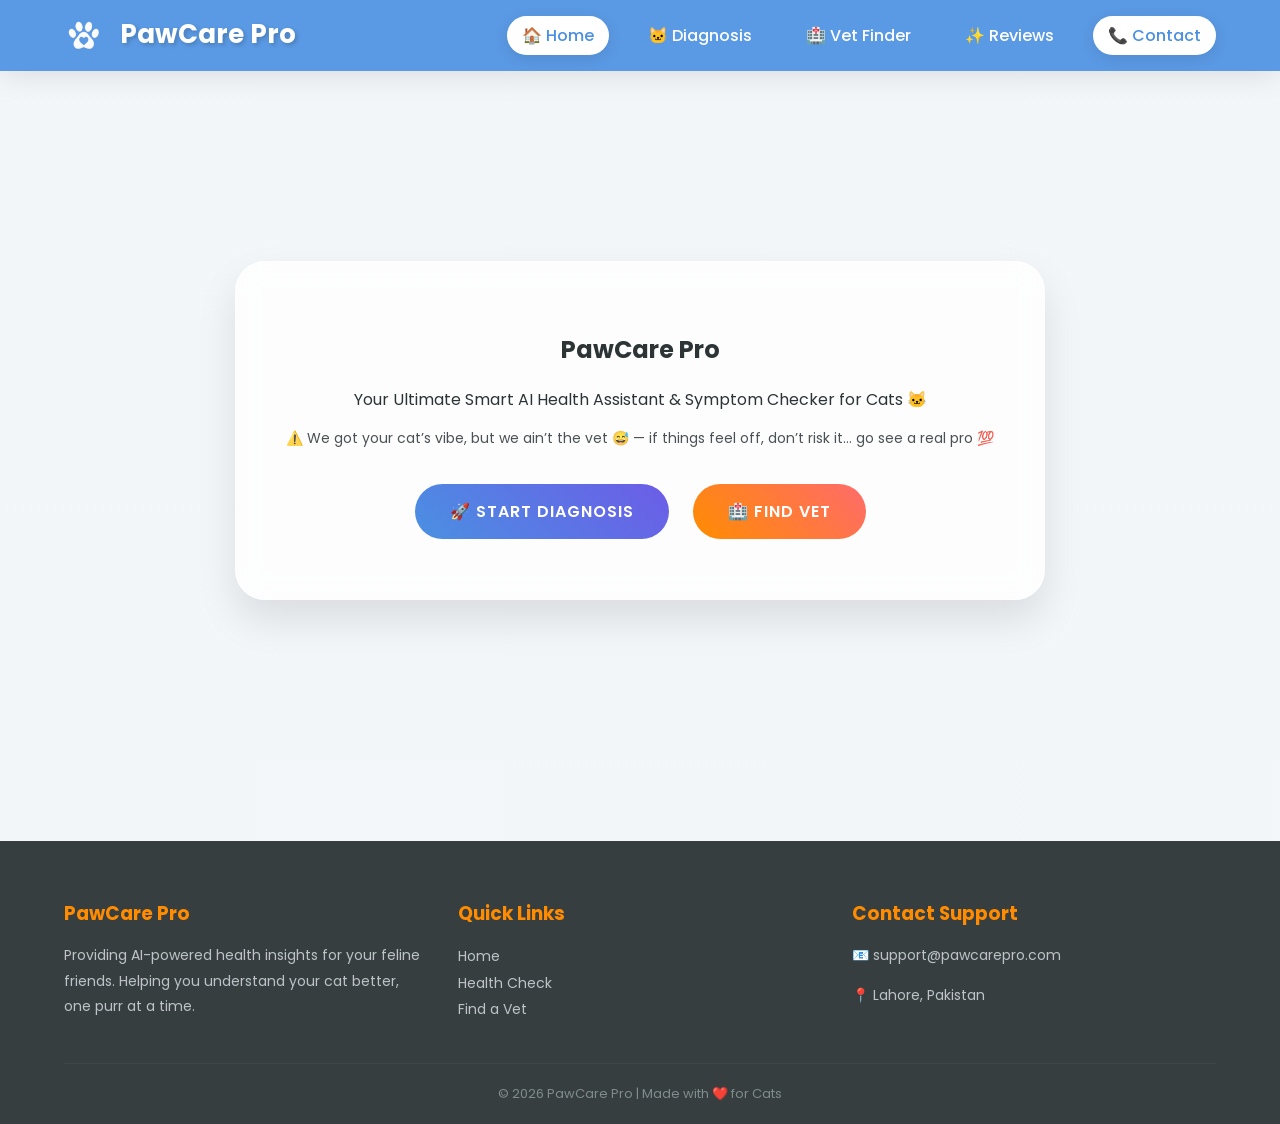
<file: index.html>
<!DOCTYPE html>
<html lang="en">
<head>
    <meta charset="UTF-8">
    <meta name="viewport" content="width=device-width, initial-scale=1.0">
    <meta name="viewport" content="width=device-width, initial-scale=1.0">
    <title>PawCare Pro | Smart AI Health Assistant & Symptom Checker for Cats</title>
    <meta name="description" content="Check your cat's health symptoms instantly with PawCare Pro's AI assistant. Find nearby veterinary clinics in Lahore & Karachi and get expert pet care tips.">
    <meta name="keywords" content="cat health assistant, feline symptom checker, vet finder lahore, cat disease diagnosis, pawcare pro">
    
    <meta property="og:type" content="website">
    <meta property="og:title" content="PawCare Pro | Smart AI Health Assistant for Cats">
    <meta property="og:description" content="Analyze feline health symptoms instantly and connect with trusted vets nearby.">
    <meta property="og:image" content="logo.png">

    <meta name="twitter:card" content="summary_large_image">
    <meta name="twitter:title" content="PawCare Pro | Cat AI Health Checker">
    <link rel="stylesheet" href="style.css">
</head>
<body>
    <nav class="navbar">
        <div class="logo">
            <!-- Logo Image Added Here -->
            <img src="logo.png" alt="PawCare Pro - Smart Cat AI Health Assistant Logo" style="height: 40px; vertical-align: middle; margin-right: 10px;">
            PawCare Pro
        </div>
        
        <div class="nav-links">
            <a href="index.html" class="active">🏠 Home</a>
            <a href="diagnosis.html">🐱 Diagnosis</a>
            <a href="vets.html">🏥 Vet Finder</a>
            <a href="reviews.html">✨ Reviews</a>
            <a href="contact.html" class="active">📞 Contact</a>
        </div>
    </nav>

    <section id="home" class="hero-section">
        <div class="home-box">
            <h1>PawCare Pro</h1>
            <p>Your Ultimate Smart AI Health Assistant & Symptom Checker for Cats 🐱</p>
            <p style="font-size:14px; opacity:0.85;">
            ⚠️ We got your cat’s vibe, but we ain’t the vet 😅 — if things feel off, don’t risk it… go see a real pro 💯
            </p>
            <div style="margin-top: 25px;">
                <a href="diagnosis.html" class="btn blue">🚀 Start Diagnosis</a>
                <a href="vets.html" class="btn orange">🏥 Find Vet</a>
            </div>
        </div>
    </section>
    <footer class="footer">
    <div class="footer-content">
        <div class="footer-section">
            <h3>PawCare Pro</h3>
            <p>Providing AI-powered health insights for your feline friends. Helping you understand your cat better, one purr at a time.</p>
        </div>
        <div class="footer-section">
            <h3>Quick Links</h3>
            <a href="index.html">Home</a><br>
            <a href="diagnosis.html">Health Check</a><br>
            <a href="vets.html">Find a Vet</a>
        </div>
        <div class="footer-section">
            <h3>Contact Support</h3>
            <p>📧 support@pawcarepro.com</p>
            <p>📍 Lahore, Pakistan</p>
        </div>
    </div>
    <div class="footer-bottom">
        &copy; 2026 PawCare Pro | Made with ❤️ for Cats
    </div>
</footer>
</body>
</html>
</file>
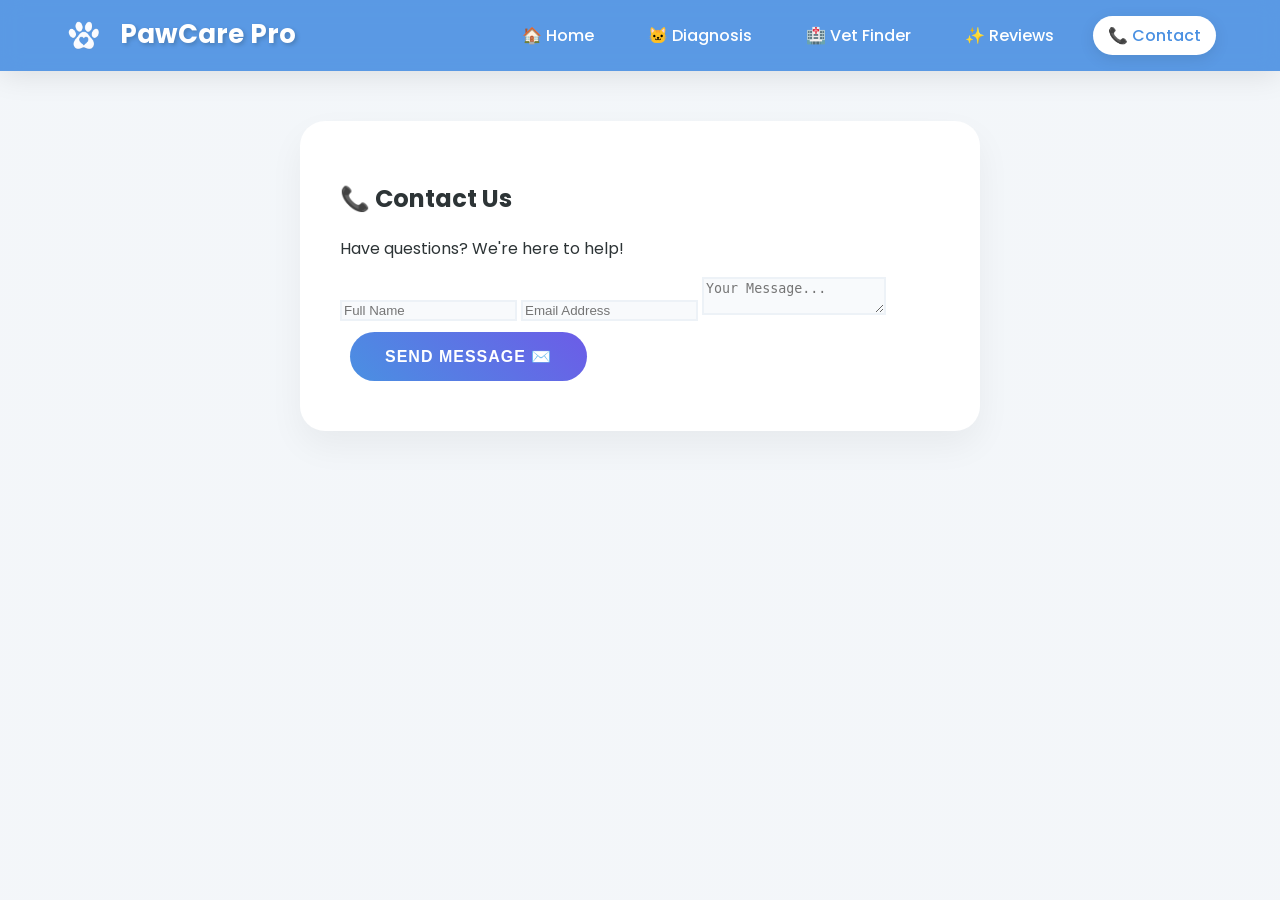
<file: contact.html>
<!DOCTYPE html>
<html lang="en">
<head>
    <meta charset="UTF-8">
    <title>PawCare Pro | Contact Us</title>
    <link rel="stylesheet" href="style.css">
</head>
<body>
    <nav class="navbar">
        <div class="logo">
            <!-- Logo Image Added Here -->
            <img src="logo.png" alt="PawCare Logo" style="height: 40px; vertical-align: middle; margin-right: 10px;">
            PawCare Pro
        </div>
        
        <div class="nav-links">
            <a href="index.html">🏠 Home</a>
            <a href="diagnosis.html">🐱 Diagnosis</a>
            <a href="vets.html">🏥 Vet Finder</a>
            <a href="reviews.html">✨ Reviews</a>
            <a href="contact.html" class="active">📞 Contact</a>
        </div>
    </nav>

    <section class="content-section">
        <div class="form-box">
            <h2>📞 Contact Us</h2>
            <p>Have questions? We're here to help!</p>
            <form onsubmit="event.preventDefault(); alert('Message Sent! 🐾');">
                <input type="text" placeholder="Full Name" required>
                <input type="email" placeholder="Email Address" required>
                <textarea placeholder="Your Message..." required></textarea>
                <button type="submit" class="btn blue">Send Message ✉️</button>
            </form>
        </div>
    </section>
</body>
</html>
</file>
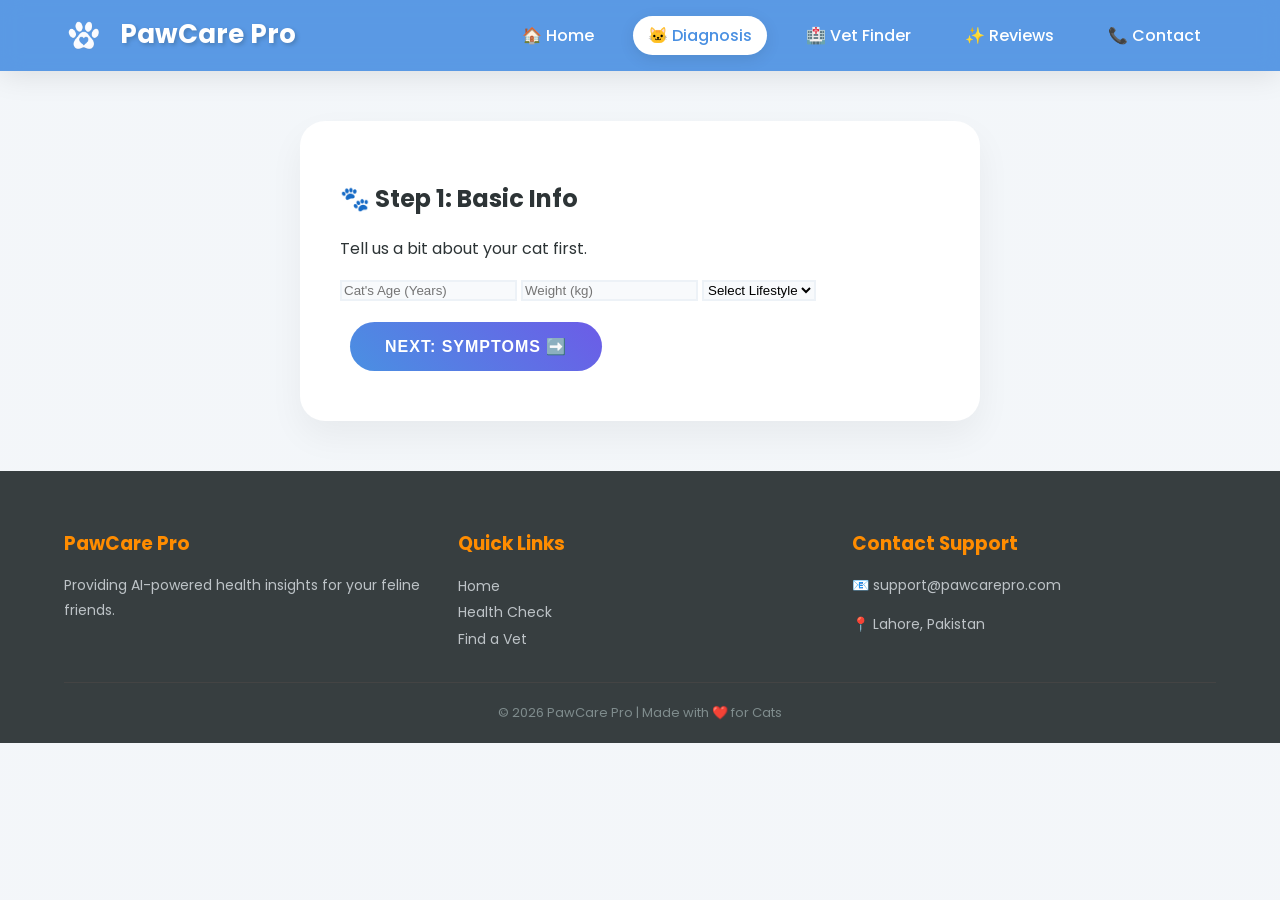
<file: diagnosis.html>
<!DOCTYPE html>
<html lang="en">

<head>
    <meta charset="UTF-8">
    <meta name="viewport" content="width=device-width, initial-scale=1.0">
    <title>Cat Symptom Checker & AI Health Diagnosis | PawCare Pro</title>
    <meta name="description" content="Select your cat's symptoms to analyze potential health risks like CKD, diabetes, or respiratory issues. Get instant pet care guidelines.">
    <link rel="stylesheet" href="style.css">
</head>

<body>
    <nav class="navbar">
        <div class="logo">
            <!-- Logo Image Added Here -->
            <img src="logo.png" alt="PawCare Pro - Smart Cat AI Health Assistant Logo" style="height: 40px; vertical-align: middle; margin-right: 10px;">
            PawCare Pro
        </div>
        <div class="nav-links">
            <a href="index.html">🏠 Home</a>
            <a href="diagnosis.html" class="active">🐱 Diagnosis</a>
            <a href="vets.html">🏥 Vet Finder</a>
            <a href="reviews.html">✨ Reviews</a>
            <a href="contact.html">📞 Contact</a>
        </div>
    </nav>

    <section class="content-section">
        <div id="step1" class="form-box">
            <h2>🐾 Step 1: Basic Info</h2>
            <p>Tell us a bit about your cat first.</p>
            <input type="number" id="petAge" placeholder="Cat's Age (Years)">
            <input type="number" id="petWeight" placeholder="Weight (kg)">
            <select id="petLifestyle">
                <option value="">Select Lifestyle</option>
                <option value="indoor">Indoor 😴</option>
                <option value="outdoor">Outdoor 🏃‍♂️</option>
            </select>
            <button class="btn blue" onclick="goToSymptoms()" style="margin-top: 20px;">Next: Symptoms ➡️</button>
        </div>

        <div id="step2" class="form-box" style="display: none; max-width: 800px;">
            <h2>🔍 Step 2: Select Symptoms</h2>
            <p>Pick at least 3 symptoms for an accurate check.</p>
            <div class="scroll"
                style="max-height: 300px; overflow-y: auto; margin: 20px 0; padding: 15px; background: #f8fafc; border-radius: 15px;">
                <div id="symptomsContainer" class="symptom-grid"
                    style="display: grid; grid-template-columns: repeat(auto-fill, minmax(150px, 1fr)); gap: 10px;">
                </div>
            </div>
            <button class="btn blue" onclick="backToInfo()">⬅️ Back</button>
            <button class="btn orange" onclick="diagnose()">🧠 Analyze Now</button>
        </div>

        <!-- Result Box Updated to show Education Section -->
        <div id="resultBox" class="form-box" style="display: none; max-width: 700px;">
            <div class="card" style="border-bottom: none;">
                <h2>🧠 AI Diagnosis Result</h2>
                <div id="output" style="margin-bottom: 20px;"></div>
                
                <!-- This is where the Education info will appear -->
                <div id="educationSection" style="background: #f0f7ff; padding: 20px; border-radius: 15px; text-align: left; border-left: 5px solid #4a90e2;">
                </div>

                <hr style="margin: 20px 0; border: 0; border-top: 1px solid #eee;">
                <button class="btn blue" onclick="location.reload()">🔄 Start Over</button>
                <a href="vets.html" class="btn orange">🏥 Find a Vet</a>
            </div>
        </div>
    </section>

    <script>
        // 1. FULL Symptoms List
        const allSymptoms = [
            "weight_loss", "increased_appetite", "unkempt", "vomiting", "diarrhea",
            "thirst", "urination", "rapid_breathing", "heart_rate", "hyperactivity",
            "aggression", "thyroid_lump", "thick_nails", "fast_breathing", "difficult_breathing",
            "open_mouth", "nasal_discharge", "fever", "cough", "blue_mucus", "lethargy",
            "loss_appetite", "hair_loss", "nose_bleed", "exercise_intolerance", "skin_scaling",
            "nodules", "drooling", "bad_breath", "tartar", "pawing_face", "head_shaking",
            "difficulty_swallowing", "dropping_food", "loose_teeth", "dehydration",
            "mouth_sores", "foul_breath", "muscle_wasting", "weakness", "poor_coat",
            "behavior_change", "ear_scratching", "ear_pain", "ear_odor", "abdominal_pain",
            "collapse", "bruising", "enlarged_abdomen", "yellow_skin", "eye_redness",
            "blindness", "seizures", "lymph_nodes", "gum_pale", "chronic_infection",
            "blood_urine", "firm_bladder", "straining", "genital_licking", "itching",
            "scabs", "fleas"
        ];

        const container = document.getElementById("symptomsContainer");
        allSymptoms.forEach(sym => {
            container.innerHTML += `
                <div class="symptom-item">
                    <label style="display:flex; align-items:center; gap:8px; cursor:pointer;">
                        <input type="checkbox" value="${sym}"> 
                        <span>${sym.replaceAll("_", " ")}</span>
                    </label>
                </div>`;
        });

        // 2. Navigation Functions
        function goToSymptoms() {
            const age = document.getElementById('petAge').value;
            const weight = document.getElementById('petWeight').value;
            if (!age || !weight) {
                alert("Please fill in the basic info first! 🐾");
                return;
            }
            document.getElementById('step1').style.display = 'none';
            document.getElementById('step2').style.display = 'block';
            window.scrollTo(0, 0);
        }

        function backToInfo() {
            document.getElementById('step1').style.display = 'block';
            document.getElementById('step2').style.display = 'none';
        }

        // 3. FULL Disease & Education Data
        const diseases = {
            "Hyperthyroidism": ["weight_loss", "increased_appetite", "vomiting", "diarrhea", "thirst", "urination", "hyperactivity"],
            "Pneumonia": ["fast_breathing", "difficult_breathing", "open_mouth", "cough", "fever"],
            "Parasitic Infection": ["weight_loss", "diarrhea", "vomiting", "hair_loss", "skin_scaling"],
            "Dental Disease": ["drooling", "bad_breath", "tartar", "difficulty_swallowing"],
            "CKD": ["thirst", "urination", "vomiting", "weight_loss", "dehydration"],
            "Diabetes": ["thirst", "urination", "weight_loss", "increased_appetite"],
            "Ear Mites": ["ear_scratching", "head_shaking", "ear_odor"],
            "Panleukopenia": ["vomiting", "diarrhea", "lethargy", "fever"],
            "FIP": ["weight_loss", "fever", "lethargy", "enlarged_abdomen"],
            "FIV": ["fever", "lethargy", "loss_appetite"],
            "FeLV": ["weight_loss", "loss_appetite", "gum_pale"],
            "FLUTD": ["urination", "blood_urine"],
            "Cystitis": ["straining", "urination", "blood_urine"],
            "Flea Allergy": ["itching", "hair_loss", "fleas"]
        };

        const info = {
            "Hyperthyroidism": "<b>Education:</b> Overactive thyroid in older cats.<br><b>Give:</b> High-protein wet food, fresh water<br><b>Avoid:</b> Fish treats, high iodine food<br><b>Prevention:</b> Regular senior checkups",
            "Pneumonia": "<b>Education:</b> Lung infection, can be emergency.<br><b>Give:</b> Warm wet food, hydration<br><b>Avoid:</b> Force feeding, dusty food<br><b>Prevention:</b> Vaccination<br><b style='color:red'>Emergency:</b> Open-mouth breathing",
            "Parasitic Infection": "<b>Education:</b> Worms or parasites affect body.<br><b>Give:</b> Balanced diet, clean water<br><b>Avoid:</b> Raw meat, dirty food<br><b>Prevention:</b> Deworming, hygiene",
            "Dental Disease": "<b>Education:</b> Painful teeth/gums.<br><b>Give:</b> Soft food, water<br><b>Avoid:</b> Hard food, bones<br><b>Prevention:</b> Dental care",
            "CKD": "<b>Education:</b> Kidney failure in older cats.<br><b>Give:</b> Renal diet, water<br><b>Avoid:</b> Salty food<br><b>Prevention:</b> Blood tests, hydration",
            "Diabetes": "<b>Education:</b> Blood sugar disorder.<br><b>Give:</b> High protein low carb diet<br><b>Avoid:</b> Sugary food<br><b>Prevention:</b> Weight control",
            "Ear Mites": "<b>Education:</b> Ear parasites causing itching.<br><b>Give:</b> Normal diet<br><b>Avoid:</b> Oils in ears<br><b>Prevention:</b> Ear cleaning",
            "Panleukopenia": "<b>Education:</b> Serious viral disease.<br><b>Give:</b> Soft food, fluids<br><b>Avoid:</b> Delay treatment<br><b>Prevention:</b> Vaccination",
            "FIP": "<b>Education:</b> Severe viral disease.<br><b>Give:</b> High calorie diet<br><b>Avoid:</b> Stress<br><b>Prevention:</b> Clean environment",
            "FIV": "<b>Education:</b> Weak immune system.<br><b>Give:</b> High-quality food<br><b>Avoid:</b> Raw diet<br><b>Prevention:</b> Keep indoors",
            "FeLV": "<b>Education:</b> Virus affecting blood.<br><b>Give:</b> Balanced nutrition<br><b>Avoid:</b> Stress<br><b>Prevention:</b> Vaccination",
            "FLUTD": "<b>Education:</b> Urinary disease.<br><b>Give:</b> Wet food, water<br><b>Avoid:</b> Dry-only diet<br><b>Prevention:</b> Clean litter<br><b style='color:red'>Emergency:</b> No urine",
            "Cystitis": "<b>Education:</b> Stress bladder issue.<br><b>Give:</b> Wet food, water<br><b>Avoid:</b> Stress<br><b>Prevention:</b> Calm environment",
            "Flea Allergy": "<b>Education:</b> Allergy from flea bites.<br><b>Give:</b> Balanced diet<br><b>Avoid:</b> Missing flea control<br><b>Prevention:</b> Flea treatment"
        };

        // 4. Diagnosis Logic
        function diagnose() {
            let selected = document.querySelectorAll('#symptomsContainer input:checked');
            if (selected.length < 3) {
                alert("Please select at least 3 symptoms! 😺");
                return;
            }

            let s = Array.from(selected).map(x => x.value);
            let scores = {};
            for (let d in diseases) {
                scores[d] = diseases[d].filter(sym => s.includes(sym)).length;
            }

            let best = Object.keys(scores).reduce((a, b) => scores[a] >= scores[b] ? a : b);

            document.getElementById('step2').style.display = 'none';
            document.getElementById('resultBox').style.display = 'block';

            const output = document.getElementById("output");
            const educationSection = document.getElementById("educationSection");

            if (scores[best] === 0) {
                output.innerHTML = "No clear match found. Please consult a vet for safety.";
                educationSection.style.display = "none";
            } else {
                output.innerHTML = `Based on the symptoms, your cat might have:<br><b style="font-size:24px; color:#4a90e2;">${best}</b>`;
                educationSection.style.display = "block";
                educationSection.innerHTML = info[best] + "<br><br><b style='color:red'>RED ALERT:</b> Seek vet immediately if severe symptoms.";
            }

            window.scrollTo(0, 0);
        }
    </script>

    <footer class="footer">
        <div class="footer-content">
            <div class="footer-section">
                <h3>PawCare Pro</h3>
                <p>Providing AI-powered health insights for your feline friends.</p>
            </div>
            <div class="footer-section">
                <h3>Quick Links</h3>
                <a href="index.html">Home</a><br>
                <a href="diagnosis.html">Health Check</a><br>
                <a href="vets.html">Find a Vet</a>
            </div>
            <div class="footer-section">
                <h3>Contact Support</h3>
                <p>📧 support@pawcarepro.com</p>
                <p>📍 Lahore, Pakistan</p>
            </div>
        </div>
        <div class="footer-bottom">
            &copy; 2026 PawCare Pro | Made with ❤️ for Cats
        </div>
    </footer>
</body>
</html>
</file>
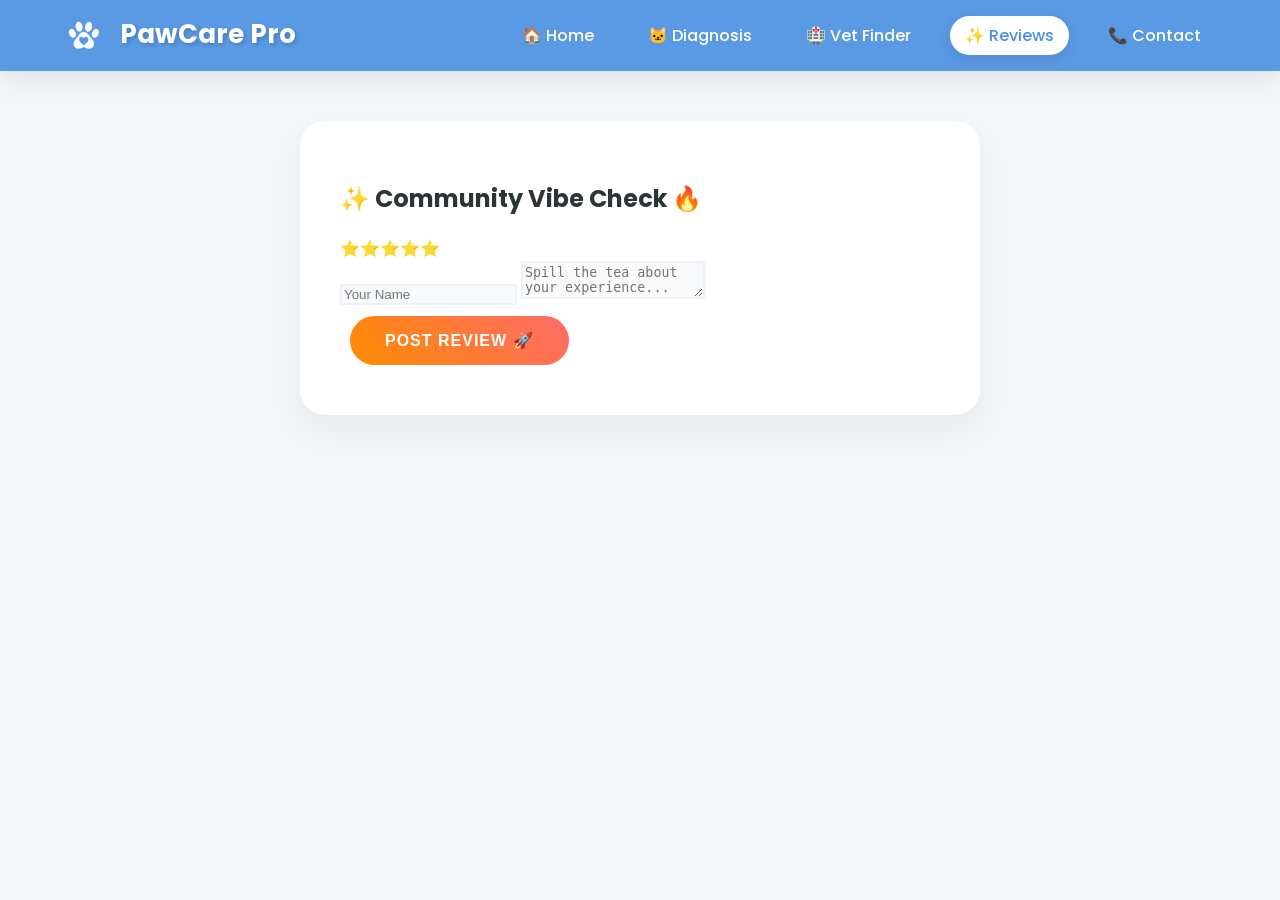
<file: reviews.html>
<!DOCTYPE html>
<html lang="en">
<head>
    <meta charset="UTF-8">
    <title>PawCare Pro | Reviews</title>
    <link rel="stylesheet" href="style.css">
</head>
<body>
    <nav class="navbar">
        <div class="logo">
            <!-- Logo Image Added Here -->
            <img src="logo.png" alt="PawCare Logo" style="height: 40px; vertical-align: middle; margin-right: 10px;">
            PawCare Pro
        </div>
        
        <div class="nav-links">
            <a href="index.html">🏠 Home</a>
            <a href="diagnosis.html">🐱 Diagnosis</a>
            <a href="vets.html">🏥 Vet Finder</a>
            <a href="reviews.html" class="active">✨ Reviews</a>
            <a href="contact.html">📞 Contact</a>
        </div>
    </nav>

    <section class="content-section">
        <div class="form-box">
            <h2>✨ Community Vibe Check 🔥</h2>
            <div id="ratingStars" class="stars">
                <span onclick="setRating(1)">⭐</span><span onclick="setRating(2)">⭐</span><span onclick="setRating(3)">⭐</span><span onclick="setRating(4)">⭐</span><span onclick="setRating(5)">⭐</span>
            </div>
            <input id="revName" placeholder="Your Name">
            <textarea id="revText" placeholder="Spill the tea about your experience..."></textarea>
            <button class="btn orange" onclick="postReview()">Post Review 🚀</button>
        </div>

        <div id="reviewList" class="review-grid">
            </div>
    </section>

    <script>
        let currentRating = 0;
        function setRating(r) {
            currentRating = r;
            document.querySelectorAll('.stars span').forEach((s, i) => {
                s.style.color = i < r ? '#ff8c00' : '#ddd';
            });
        }

        function postReview() {
            const name = document.getElementById('revName').value;
            const text = document.getElementById('revText').value;
            if(!name || !text || currentRating === 0) { alert("Please fill all fields!"); return; }
            
            const list = document.getElementById('reviewList');
            const card = `<div class="card"><h4>${name} ${"⭐".repeat(currentRating)}</h4><p>"${text}"</p></div>`;
            list.innerHTML = card + list.innerHTML;
            
            // Clear inputs
            document.getElementById('revName').value = "";
            document.getElementById('revText').value = "";
            setRating(0);
        }
    </script>
</body>
</html>
</file>
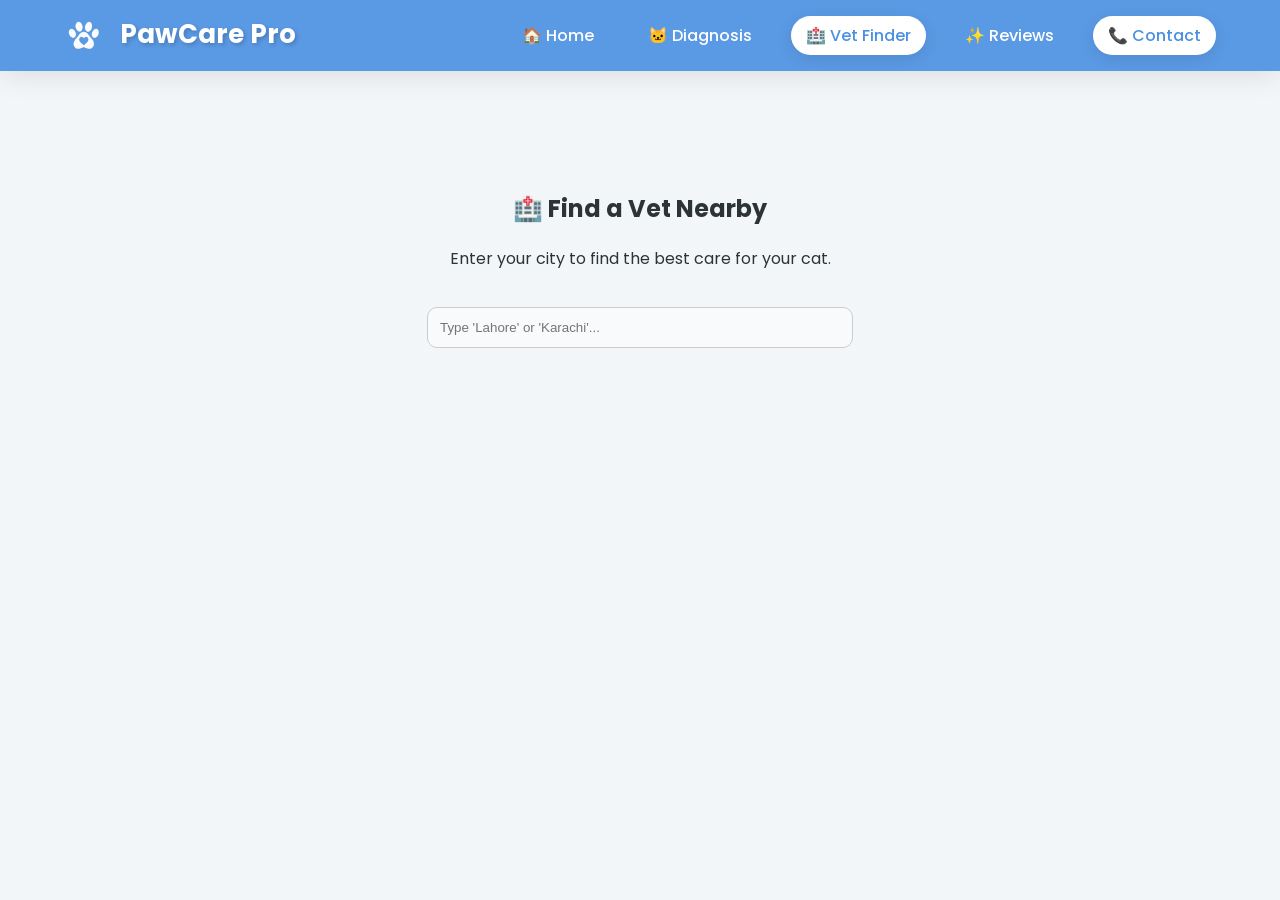
<file: vets.html>
<!DOCTYPE html>
<html lang="en">

<head>
    <meta charset="UTF-8">
    <meta name="viewport" content="width=device-width, initial-scale=1.0">
    <title>Find Best Veterinary Clinics & Animal Hospitals Nearby | PawCare Pro</title>
    <meta name="description" content="Locate top-rated veterinary clinics and animal hospitals near you with PawCare Pro's easy-to-use vet finder. Get expert pet care advice and book appointments online.">
    <link rel="stylesheet" href="style.css">
</head>

<body>

    <nav class="navbar">
        <div class="logo">
            <!-- Logo Image Added Here -->
            <img src="logo.png" alt="PawCare Pro - Smart Cat AI Health Assistant Logo" style="height: 40px; vertical-align: middle; margin-right: 10px;">
            PawCare Pro
        </div>
       
        <div class="nav-links">
            <a href="index.html">🏠 Home</a>
            <a href="diagnosis.html">🐱 Diagnosis</a>
            <a href="vets.html" class="active">🏥 Vet Finder</a>
            <a href="reviews.html">✨ Reviews</a>
            <a href="contact.html" class="active">📞 Contact</a>
        </div>
    </nav>

    <section class="content-section" style="padding: 100px 20px; text-align: center;">
        <div style="max-width: 800px; margin: 0 auto;">
            <h2>🏥 Find a Vet Nearby</h2>
            <p>Enter your city to find the best care for your cat.</p>

            <input id="cityInput"
                style="padding: 12px; width: 80%; max-width: 400px; border-radius: 10px; border: 1px solid #ccc; margin: 20px 0;"
                placeholder="Type 'Lahore' or 'Karachi'..." onkeyup="findVet(this.value)">

            <div id="vetList"
                style="margin-top: 30px; display: grid; grid-template-columns: repeat(auto-fit, minmax(300px, 1fr)); gap: 20px; text-align: left;">
            </div>
        </div>
    </section>

    <script>
        function findVet(city) {
            const list = document.getElementById("vetList");
            const query = city.toLowerCase().trim();

            if (query.length < 2) { list.innerHTML = ""; return; }

            const data = {
                "lahore": [
                    { name: "Aliyan Veterinary Hospital", phone: "03324373070", address: "Shanghai Rd Lahore" },
                    { name: "Pet City Hospital", phone: "03454567196", address: "Model Town Lahore" },
                    { name: "Aliyan Veterinary Hospital (24/7 Emergency)", hours: "24 Hours", address: "Shanghai Rd Lahore", rating: "4.3 ⭐", phone: "03324373070", services: "X-Ray, Surgery, Grooming" },
                    { name: "Pet City Hospital", hours: "Till 10 PM", address: "Model Town Lahore", rating: "5 ⭐", phone: "03454567196", services: "Dental, Lab Tests" },
                    { name: "Dr. Umer's Veterinary Clinic", hours: "Normal Hours", address: "41 Bank Square, C-Block Model Town, Lahore", rating: "4.5 ⭐", phone: "03224933201", services: "General Checkup, Treatment" },
                    { name: "Modern Pets Hospital", hours: "Till 11 PM", address: "59-60 C Block, Model Town, Lahore", rating: "4.4 ⭐", phone: "03334230574", services: "Vaccination, Grooming, Boarding, Medical Care" },
                    { name: "Petxpress Veterinary Hospital", hours: "24 Hours", address: "78 Y Block DHA, Lahore", rating: "4.5 ⭐", phone: "03058883494", services: "Emergency, Surgery, Grooming, Consultation" },
                    { name: "Pets and Vets Clinic", hours: "11 am–10:30 pm (Sun: 2–9:30 pm)", address: "Street 141, Sector H DHA Phase 1, Lahore", rating: "4.4 ⭐", phone: "03334242458", services: "Friendly staff, Dr. Ali trusted" },
                    { name: "National Veterinary Clinic", hours: "9 am–12 am", address: "E-174 Airport Rd, Gulshan e Ali Colony, Lahore", rating: "4.5 ⭐", phone: "Not Available", services: "Strong surgical team" },
                    { name: "Pets Choice Veterinary Clinic", hours: "11 am–11 pm", address: "81/1 Commercial, Khuda Buksh Colony Cantt", rating: "5 ⭐", phone: "03073111304", services: "Fast response, smooth service" },
                    { name: "Zia Vet Clinic DHA", hours: "11 am–11 pm", address: "139-G DHA Lahore", rating: "4.6 ⭐", phone: "03218477847", services: "Caring doctors, welcoming staff" },
                    { name: "Bellevue Animal Hospital", hours: "10 am–10 pm", address: "DHA Phase 8 Lahore", rating: "4.8 ⭐", phone: "03075939668", services: "Grooming, bird services" },
                    { name: "Vets Care Hospital", hours: "1–10 pm", address: "Gulberg III Lahore", rating: "4.9 ⭐", phone: "03027751373", services: "Complex cases, online consult" },
                    { name: "Pet Collectives Vet Hospital", hours: "Not Available", address: "Sector G DHA Phase 1 Lahore", rating: "4.6 ⭐", phone: "03272323388", services: "Hygienic, professional staff" },
                    { name: "Defence Animal Hospital & Rescue", hours: "24 Hours", address: "Sector G DHA Phase 1 Lahore", rating: "4.6 ⭐", phone: "03214551700", services: "Emergency, rescue care" },
                    { name: "Muneeb Veterinary Complex", hours: "24 Hours", address: "DHA Phase 6C Lahore", rating: "4.9 ⭐", phone: "03174016217", services: "Quick diagnosis, clean environment" }
                ],
                "karachi": [
                    { name: "Karachi Animal Hospital", phone: "03001234567", address: "Clifton Karachi" },
                    { name: "Ayesha Pet Clinic", phone: "03111234567", address: "Gulshan-e-Iqbal Karachi" }
                ]
            };

            list.innerHTML = ""; // Clear old results

            if (data[query]) {
                data[query].forEach(v => {
                    list.innerHTML += `
                        <div style="background: white; padding: 20px; border-radius: 15px; shadow: 0 4px 10px rgba(0,0,0,0.1); border: 1px solid #eee;">
                            <h4 style="margin: 0 0 10px 0; color: #4a90e2;">🐾 ${v.name}</h4>
                            <p style="margin: 5px 0; font-size: 14px;">📍 ${v.address}</p>
                            <p style="margin: 5px 0; font-weight: bold; color: #ff8c00;">📞 ${v.phone}</p>
                        </div>`;
                });
            } else {
                list.innerHTML = `<p style="grid-column: 1/-1; color: #777;">Type 'Lahore' or 'Karachi' to see results... 🐾</p>`;
            }
        }
    </script>
</body>

</html>
</file>
<file: style.css>
/*body { margin: 0; font-family: sans-serif; background: #eef2f7; }
.navbar { background: #4a90e2; padding: 15px; display: flex; justify-content: space-between; color: white; }
.navbar a { color: white; text-decoration: none; margin-left: 15px; }
.navbar a.active { color: #ff8c00; font-weight: bold; }
.btn { padding: 12px 25px; border-radius: 25px; text-decoration: none; display: inline-block; color: white; border:none; cursor:pointer;}
.blue { background: #4a90e2; }
.orange { background: #ff8c00; }
.hero-section { height: 80vh; display: flex; align-items: center; justify-content: center; text-align: center; }
.form-box { background: white; padding: 30px; border-radius: 15px; max-width: 500px; margin: 50px auto; }
.symptom-grid { display: grid; grid-template-columns: 1fr 1fr; gap: 10px; margin-bottom: 20px; }
.result-card { background: #d4edda; padding: 15px; border-radius: 10px; border-left: 5px solid #28a745; }

/* Universal Styles */
/*body {
    margin: 0;
    font-family: 'Segoe UI', sans-serif;
    background: #eef2f7;
    color: #333;
}
*/
/* Navbar */
/*.navbar {
    background: #4a90e2;
    padding: 15px 5%;
    display: flex;
    justify-content: space-between;
    align-items: center;
    position: sticky;
    top: 0;
    z-index: 1000;
    box-shadow: 0 2px 10px rgba(0,0,0,0.1);
}

.logo { font-size: 24px; font-weight: bold; color: white; }

.nav-links a {
    color: white;
    text-decoration: none;
    margin-left: 20px;
    font-weight: 500;
    transition: 0.3s;
}

.nav-links a:hover, .nav-links a.active { color: #ff8c00; }

/* Content Layout */
/*.content-section { padding: 60px 5%; min-height: 80vh; }

.form-box {
    background: white;
    padding: 40px;
    border-radius: 20px;
    box-shadow: 0 10px 30px rgba(0,0,0,0.05);
    max-width: 600px;
    margin: 0 auto;
    text-align: center;
}

/* Inputs & Buttons */
/*input, textarea, select {
    width: 100%;
    padding: 12px;
    margin: 10px 0;
    border-radius: 10px;
    border: 1px solid #ddd;
    box-sizing: border-box;
}

textarea { height: 100px; resize: none; }

.btn {
    padding: 14px 30px;
    border: none;
    border-radius: 30px;
    cursor: pointer;
    font-size: 16px;
    font-weight: 600;
    transition: 0.3s;
    display: inline-block;
    text-decoration: none;
}

.blue { background: #4a90e2; color: white; }
.orange { background: #ff8c00; color: white; }
.btn:hover { transform: translateY(-3px); box-shadow: 0 5px 15px rgba(0,0,0,0.2); }

/* Review Stars & Cards */
/*.stars { font-size: 30px; cursor: pointer; color: #ddd; margin-bottom: 15px; }

.review-grid {
    display: grid;
    grid-template-columns: repeat(auto-fill, minmax(300px, 1fr));
    gap: 20px;
    margin-top: 40px;
}

.card {
    background: white;
    padding: 20px;
    border-radius: 15px;
    box-shadow: 0 5px 15px rgba(0,0,0,0.05);
}

/* Responsive */
/*@media (max-width: 768px) {
    .navbar { flex-direction: column; gap: 10px; }
    .nav-links a { margin: 0 5px; font-size: 14px; }
}
*/

/* Custom Fonts */
@import url('https://fonts.googleapis.com/css2?family=Poppins:wght@300;400;600;700&display=swap');

:root {
    --primary: #4a90e2;
    --secondary: #ff8c00;
    --accent: #6c5ce7;
    --bg: #f0f4f8;
    --white: #ffffff;
    --glass: rgba(255, 255, 255, 0.8);
}

body {
    margin: 0;
    font-family: 'Poppins', sans-serif;
    background: var(--bg);
    background: linear-gradient(135deg, #f5f7fa 0%, #c3cfe2 100%);
    min-height: 100vh;
    color: #2d3436;
}

/* Glassmorphism Navbar */
.navbar {
    background: rgba(74, 144, 226, 0.9);
    backdrop-filter: blur(10px);
    padding: 15px 5%;
    display: flex;
    justify-content: space-between;
    align-items: center;
    position: sticky;
    top: 0;
    z-index: 1000;
    box-shadow: 0 4px 30px rgba(0, 0, 0, 0.1);
}

.logo { 
    font-size: 26px; 
    font-weight: 700; 
    color: white; 
    text-shadow: 2px 2px 4px rgba(0,0,0,0.2);
}

.nav-links a {
    color: white;
    text-decoration: none;
    margin-left: 20px;
    font-weight: 500;
    padding: 8px 15px;
    border-radius: 20px;
    transition: 0.4s ease;
}

.nav-links a:hover, .nav-links a.active { 
    background: var(--white);
    color: var(--primary);
    box-shadow: 0 4px 15px rgba(0,0,0,0.1);
}

/* Catchy Hero Box (Home Page) */
.hero-section {
    display: flex;
    justify-content: center;
    align-items: center;
    height: 80vh;
}

.home-box {
    background: var(--glass);
    backdrop-filter: blur(15px);
    padding: 50px;
    border-radius: 30px;
    box-shadow: 0 20px 40px rgba(0,0,0,0.1);
    border: 1px solid rgba(255,255,255,0.3);
    text-align: center;
    animation: fadeIn 1s ease-out;
}

@keyframes fadeIn {
    from { opacity: 0; transform: translateY(30px); }
    to { opacity: 1; transform: translateY(0); }
}

/* Modern Buttons */
.btn {
    padding: 15px 35px;
    border: none;
    border-radius: 50px;
    cursor: pointer;
    font-size: 16px;
    font-weight: 600;
    text-transform: uppercase;
    letter-spacing: 1px;
    transition: 0.4s;
    text-decoration: none;
    display: inline-block;
    margin: 10px;
}

.blue { 
    background: linear-gradient(45deg, #4a90e2, #6c5ce7); 
    color: white; 
}

.orange { 
    background: linear-gradient(45deg, #ff8c00, #ff6b6b); 
    color: white; 
}

.btn:hover {
    transform: scale(1.05) translateY(-5px);
    box-shadow: 0 10px 20px rgba(0,0,0,0.15);
}

/* Interactive Forms */
.form-box {
    background: var(--white);
    padding: 40px;
    border-radius: 25px;
    box-shadow: 0 15px 35px rgba(0,0,0,0.05);
    max-width: 600px;
    margin: 50px auto;
}

input, textarea, select {
    border: 2px solid #edf2f7;
    background: #f8fafc;
    transition: 0.3s;
}

input:focus, textarea:focus {
    border-color: var(--primary);
    background: white;
    outline: none;
    box-shadow: 0 0 0 4px rgba(74, 144, 226, 0.1);
}

/* Catchy Cards for Reviews & Vets */
.card {
    background: white;
    padding: 25px;
    border-radius: 20px;
    border-bottom: 5px solid var(--primary);
    transition: 0.3s;
}

.card:hover {
    background: #fdfdfd;
    transform: translateY(-10px);
}

/* Symptom Grid Items */
.symptom-item label {
    background: #f1f5f9;
    padding: 12px;
    border-radius: 12px;
    display: flex;
    align-items: center;
    gap: 10px;
    cursor: pointer;
    transition: 0.3s;
}

.symptom-item input:checked + span {
    color: var(--primary);
    font-weight: bold;
}

/* Background Image Setup */
body {
    margin: 0;
    font-family: 'Poppins', sans-serif;
    /* Yahan apni image ka link lagayein */
    background: linear-gradient(rgba(240, 244, 248, 0.8), rgba(240, 244, 248, 0.8)), 
                url('https://images.unsplash.com/photo-1514888286974-6c03e2ca1dba?ixlib=rb-4.0.3&auto=format&fit=crop&w=1350&q=80');
    background-attachment: fixed;
    background-size: cover;
    background-position: center;
    min-height: 100vh;
}

/* Footer Styling */
.footer {
    background: rgba(45, 52, 54, 0.95);
    color: white;
    padding: 40px 5% 20px;
    margin-top: 50px;
    text-align: center;
    backdrop-filter: blur(10px);
}

.footer-content {
    display: grid;
    grid-template-columns: repeat(auto-fit, minmax(200px, 1fr));
    gap: 30px;
    margin-bottom: 30px;
    text-align: left;
}

.footer-section h3 {
    color: #ff8c00;
    margin-bottom: 15px;
}

.footer-section p, .footer-section a {
    color: #bdc3c7;
    text-decoration: none;
    font-size: 14px;
    line-height: 1.8;
}

.footer-bottom {
    border-top: 1px solid #444;
    padding-top: 20px;
    font-size: 13px;
    color: #7f8c8d;
}
</file>
